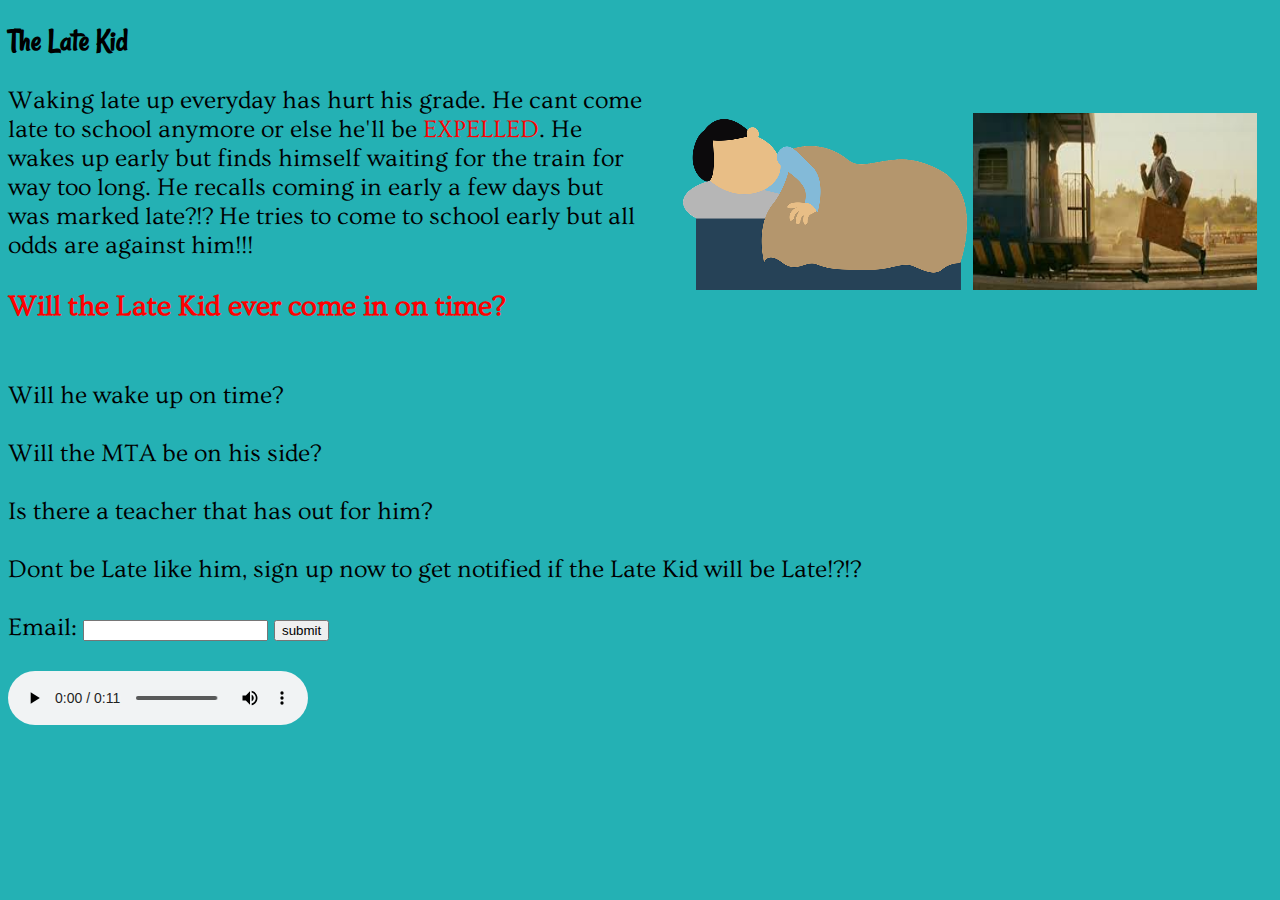
<file: index.html>
<!-- https://kulpreeth.wordpress.com/category/once-upon-a-time/page/2/ -->
<!-- https://pixabay.com/en/photos/sleep/?image_type=vector -->
<!DOCTYPE html>
<html>
  <head>
      <link href="https://fonts.googleapis.com/css?family=Ovo|Rancho" rel="stylesheet">
     <link rel="stylesheet" href="style.css" type="text/css">
    <meta charset="UTF-8">
    <title>title</title>
    <h1>The Late Kid</h1>
  </head>
  <body>
    <div class= 'lateimages'>
      <img src = 'late kid.png'>
      <img src = 'running.jpg'>
      </div>
  </body>
  <div> 
  <p>Waking late up everyday has hurt his grade. He cant come late to school anymore or else he'll be <span :>EXPELLED</span>. He wakes up early but finds himself waiting for the train for way too long. He recalls coming in early a few days but was marked late?!? He tries to come to school early but all odds are against him!!! </p>
 <h3><p><span :>Will the Late Kid ever come in on time?</span>
 </p></h3>
  </div>
  <div>
      <br> Will he wake up on time?<br>
      <br> Will the MTA be on his side?<br>
        <br>Is there a teacher that has out for him? <br>
      <br> Dont be Late like him, sign up now to get notified if the Late Kid will be Late!?!?<br>
      <br><form>
        Email: <input type="text" name="email"> <button>submit</button>
      </form>
      <br>
      
    <audio controls>
      <source src="The_Lazy_Kid.mp3" type="audio/mpeg">
    </audio>
  </div>
</html>
</file>
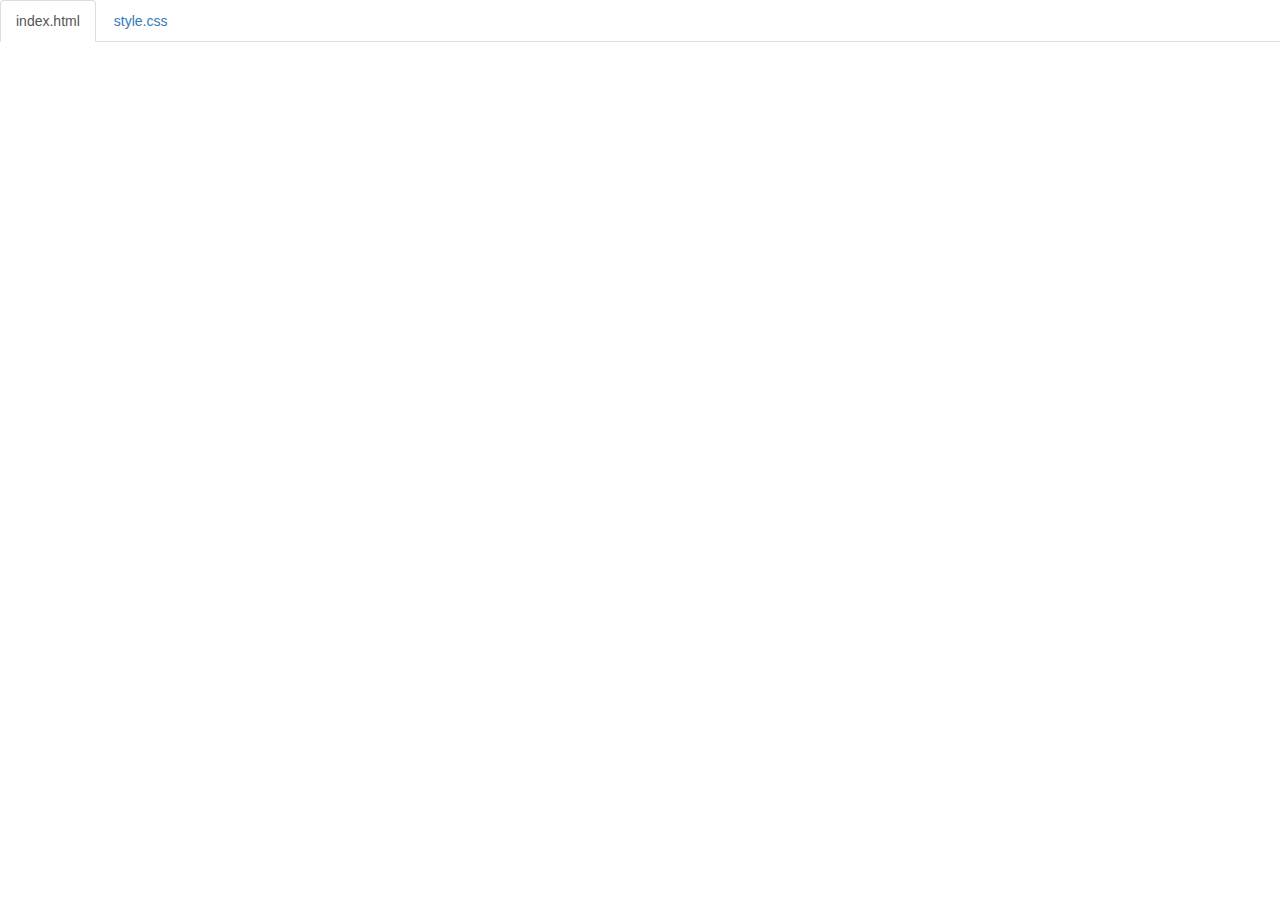
<file: code.html>
<!DOCTYPE html>
<html lang="en">

<head>
    <title>Code</title>
    <meta charset="utf-8">
    <meta name="viewport" content="width=device-width, initial-scale=1">
    <link rel="stylesheet" href="https://maxcdn.bootstrapcdn.com/bootstrap/3.3.6/css/bootstrap.min.css">
    <script src="https://ajax.googleapis.com/ajax/libs/jquery/1.12.0/jquery.min.js"></script>
    <script src="https://maxcdn.bootstrapcdn.com/bootstrap/3.3.6/js/bootstrap.min.js"></script>
    <style>
        body {
            padding-top: 50px;
        }
        .navbar-fixed-top {
            background-color: white;
        }
    </style>
</head>

<body>

<!--
The section below puts tabs at the top of the page.
As long as your files are index.html and style.css,
you don't need to change anything below.

If you have any other files, make sure you follow the structure below.
-->

    <div class="container-fluid">
        <ul class="nav nav-tabs navbar-fixed-top">
            <li class="active"><a href="#index">index.html</a></li>
            <li><a href="#style">style.css</a></li>
        </ul>

<!-- 
URL structure:
https://gist-it.appspot.com/github/OWNERSUSERNAME/REPONAME/raw/master/FILEPATH?footer=0

DIRECTIONS:
1. Copy the URL above
2. Paste it both places where you see URL below, i.e. script src="URL"
3. Replace the CAPITALIZED info with your info.

EXAMPLE: 
https://gist-it.appspot.com/github/bmuellerhstat/website-portfolio-example/raw/master/index.html?footer=0
-->
        <div class="tab-content">
            <div id="index" class="tab-pane fade in active">
                <script src="https://gist-it.appspot.com/github/mohammeda6429/movie-webpage/raw/master/index.html?footer=0"></script>
            </div>
            <div id="style" class="tab-pane fade">
                <script src="https://gist-it.appspot.com/github/mohammeda6429/movie-webpage/raw/master/style.css?footer=0"></script>
            </div>
        </div>
    </div>

    <script>
        $(document).ready(function() {
            $(".nav-tabs a").click(function() {
                $(this).tab('show');
            });
            $('.nav-tabs a').on('shown.bs.tab', function(event) {
                var x = $(event.target).text(); // active tab
                var y = $(event.relatedTarget).text(); // previous tab
                $(".act span").text(x);
                $(".prev span").text(y);
            });
            
            // custom code font-size (feel free to change this)
            $('pre').css('font-size','16px');
        });
    </script>

</body>

</html>
</file>
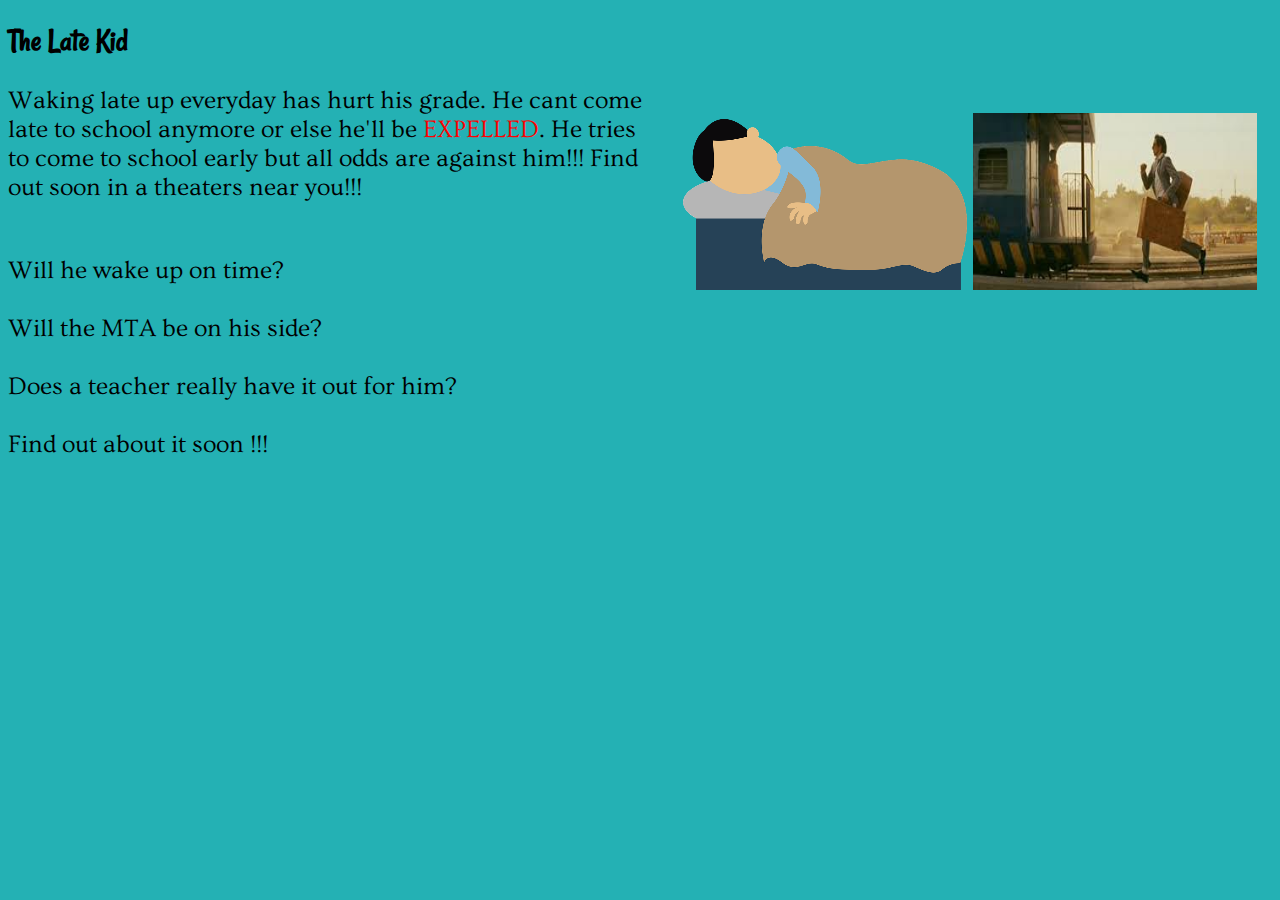
<file: intex.html>
<!-- https://kulpreeth.wordpress.com/category/once-upon-a-time/page/2/ -->
<!-- https://pixabay.com/en/photos/sleep/?image_type=vector -->
<!DOCTYPE html>
<html>
  <head>
      <link href="https://fonts.googleapis.com/css?family=Ovo|Rancho" rel="stylesheet">
     <link rel="stylesheet" href="style.css" type="text/css">
    <meta charset="UTF-8">
    <title>title</title>
    <h1>The Late Kid</h1>
  </head>
  <body>
    <div class= 'lateimages'>
      <img src = 'late kid.png'>
      <img src = 'running.jpg'>
      </div>
  </body>
  <div> 
  <p>Waking late up everyday has hurt his grade. He cant come late to school anymore or else he'll be <span style='color:red'>EXPELLED</span>. He tries to come to school early but all odds are against him!!! Find out soon in a theaters near you!!!</p>
 
  </div>
  <div>
      <br> Will he wake up on time?<br>
      <br> Will the MTA be on his side?<br>
        <br>Does a teacher really have it out for him? <br>
      <br> Find out about it soon !!!
      

  </div>
</html>
</file>
<file: style.css>
h1{
        font-family: 'Rancho'
}
body{
    font-family: 'Rancho';
    background-color:#24B1B4     
}
div{
    font-family: 'Ovo';
    font-size: 25px;
}

span{
    color: red;
}
/*span{*/
/*    color: */
/*}*/

.lateimages{
    float: right;
    position: relative;
    left:5px;
    margin-top: 10px;
    margin-bottom: 10px;
    margin-right: 20px;
    margin-left: 5px;
    padding-top: 20px;
    padding-right: 0px;
    padding-bottom: 20px;
    padding-left: 30px;
}
</file>
